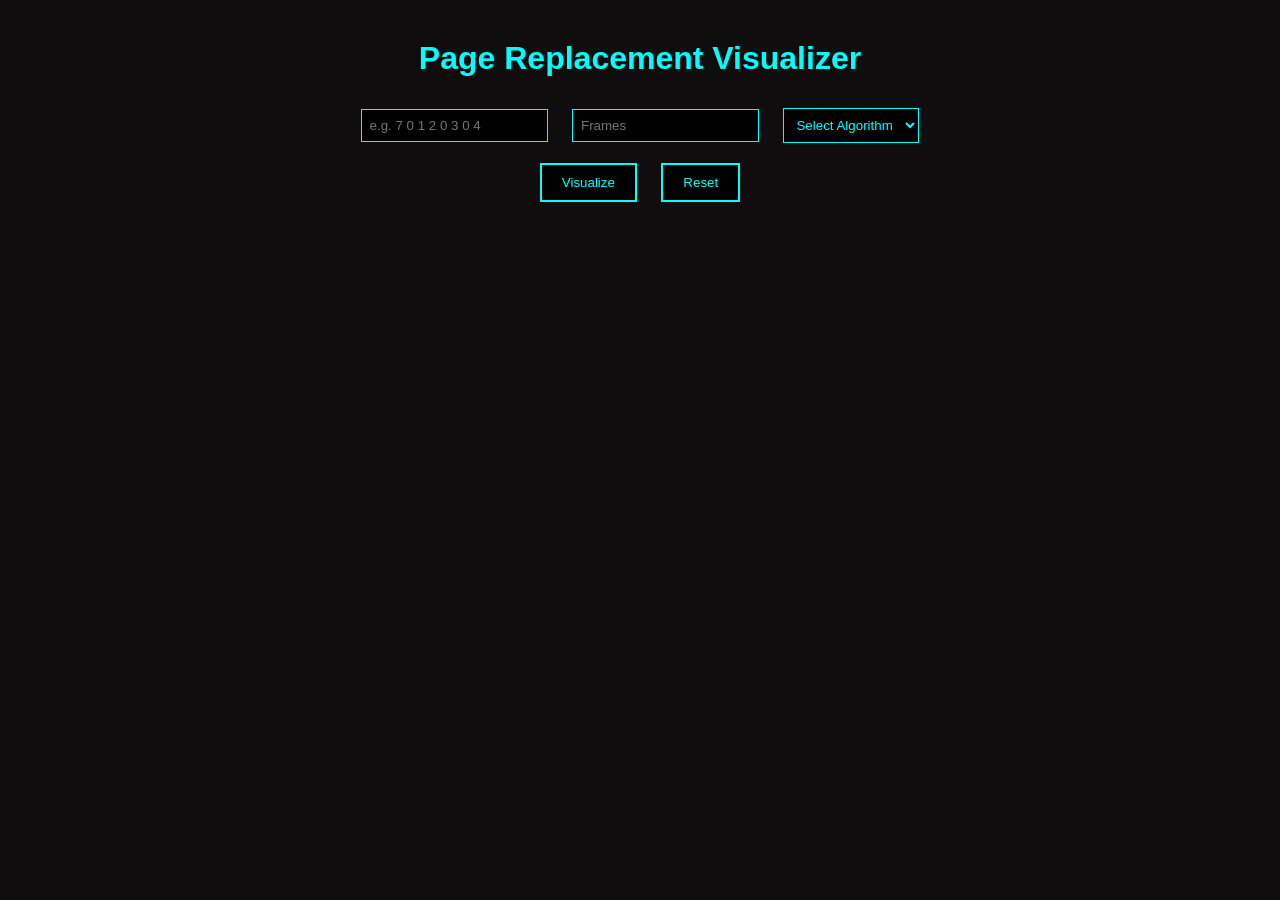
<file: OS/page_replacement/index.html>
<!DOCTYPE html>
<html lang="en">
<head>
<meta charset="UTF-8">
<meta name="viewport" content="width=device-width, initial-scale=1.0">
<title>Page Replacement Visualizer</title>

<link rel="stylesheet" href="css/style.css">
</head>

<body>

<div class="container">
    <h1>Page Replacement Visualizer</h1>

    <div>
        <input type="text" id="input_string" placeholder="e.g. 7 0 1 2 0 3 0 4">
        <input type="number" id="frame_size" placeholder="Frames">
        
        <select id="algorithm">
            <option value="">Select Algorithm</option>
            <option value="FIFO">FIFO</option>
            <option value="Optimal">Optimal</option>
            <option value="LRU">LRU</option>
        </select>
    </div>

    <button onclick="visualize()">Visualize</button>
    <button onclick="resetPage()">Reset</button>

    <div id="output"></div>
    <div id="summary"></div>
</div>

<script src="js/script.js"></script>

</body>
</html>
</file>
<file: OS/page_replacement/css/style.css>
body {
    background-color: #0f0d0e;
    color: #00FEFE;
    font-family: Arial, sans-serif;
    text-align: center;
}

.container {
    margin-top: 40px;
}

input, select {
    padding: 8px;
    margin: 10px;
    background: black;
    color: cyan;
    border: 1px solid cyan;
}

button {
    padding: 10px 20px;
    margin: 10px;
    background: black;
    color: cyan;
    border: 2px solid cyan;
    cursor: pointer;
}

button:hover {
    background: cyan;
    color: black;
}

table {
    margin: 30px auto;
    border-collapse: collapse;
}

td, th {
    border: 1px solid cyan;
    padding: 10px;
}

.hit {
    background-color: green;
    color: white;
}

.miss {
    background-color: red;
    color: white;
}

.highlight {
    background-color: yellow;
    color: black;
}
</file>
